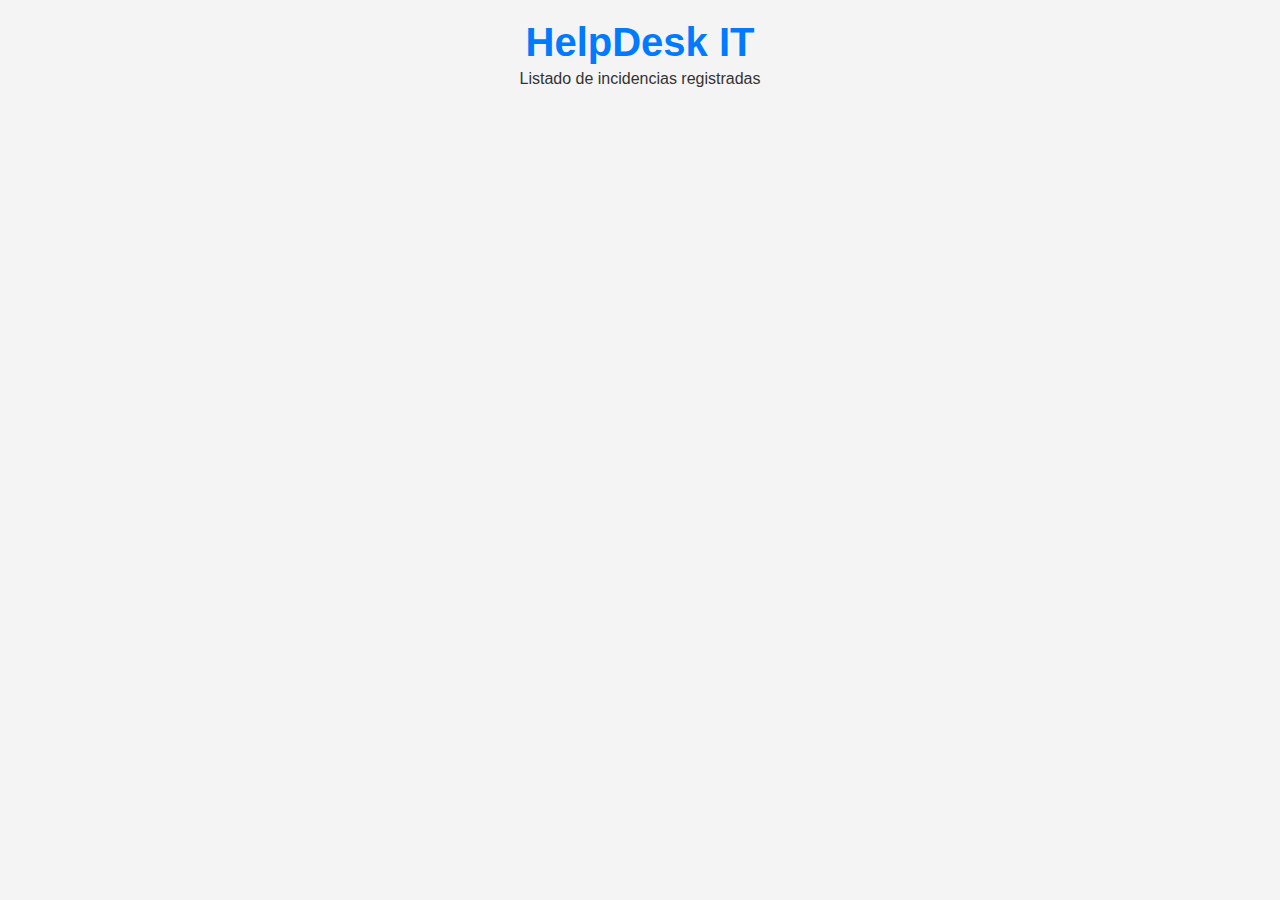
<file: frontend/index.html>
<!DOCTYPE html>
<html lang="es">
<head>
  <meta charset="UTF-8" />
  <meta name="viewport" content="width=device-width, initial-scale=1.0" />
  <title>HelpDesk - Gestión de Incidencias</title>
  <link rel="stylesheet" href="css/styles.css" />
</head>
<body>
  <header>
    <h1>HelpDesk IT</h1>
    <p>Listado de incidencias registradas</p>
  </header>

  <main>
    <section id="tickets-container">
      <!-- Los tickets se cargarán aquí -->
    </section>
  </main>

  <script>
    fetch("http://localhost:8080/index.php")
      .then(response => response.json())
      .then(data => {
        const container = document.getElementById("tickets-container");
        if (data.length === 0) {
          container.innerHTML = "<p>No hay tickets registrados.</p>";
        } else {
          data.forEach(ticket => {
            const ticketCard = document.createElement("div");
            ticketCard.className = "ticket";
            ticketCard.innerHTML = `
              <h3>#${ticket.id} - ${ticket.asunto}</h3>
              <p><strong>Descripción:</strong> ${ticket.descripcion}</p>
              <p><strong>Estado:</strong> ${ticket.estado}</p>
              <p><strong>Fecha:</strong> ${ticket.fecha_creacion}</p>
            `;
            container.appendChild(ticketCard);
          });
        }
      })
      .catch(error => {
        console.error("Error cargando tickets:", error);
      });
  </script>
</body>
</html>
</file>
<file: frontend/css/styles.css>
/* Reset básico */
* {
    margin: 0;
    padding: 0;
    box-sizing: border-box;
  }
  
  body {
    font-family: 'Segoe UI', Tahoma, Geneva, Verdana, sans-serif;
    background-color: #f4f4f4;
    padding: 20px;
    color: #333;
  }
  
  header {
    text-align: center;
    margin-bottom: 30px;
  }
  
  h1 {
    font-size: 2.5rem;
    color: #007bff;
  }
  
  p {
    font-size: 1rem;
    margin-top: 5px;
  }
  
  #tickets-container {
    display: grid;
    grid-template-columns: repeat(auto-fit, minmax(280px, 1fr));
    gap: 20px;
  }
  
  .ticket {
    background-color: #fff;
    border-radius: 10px;
    padding: 15px;
    box-shadow: 0 2px 8px rgba(0,0,0,0.1);
    transition: transform 0.2s ease-in-out;
  }
  
  .ticket:hover {
    transform: scale(1.02);
  }
  
  .ticket h3 {
    color: #0056b3;
    margin-bottom: 10px;
  }
  
  .ticket p {
    margin-bottom: 5px;
    font-size: 0.95rem;
  }
</file>
